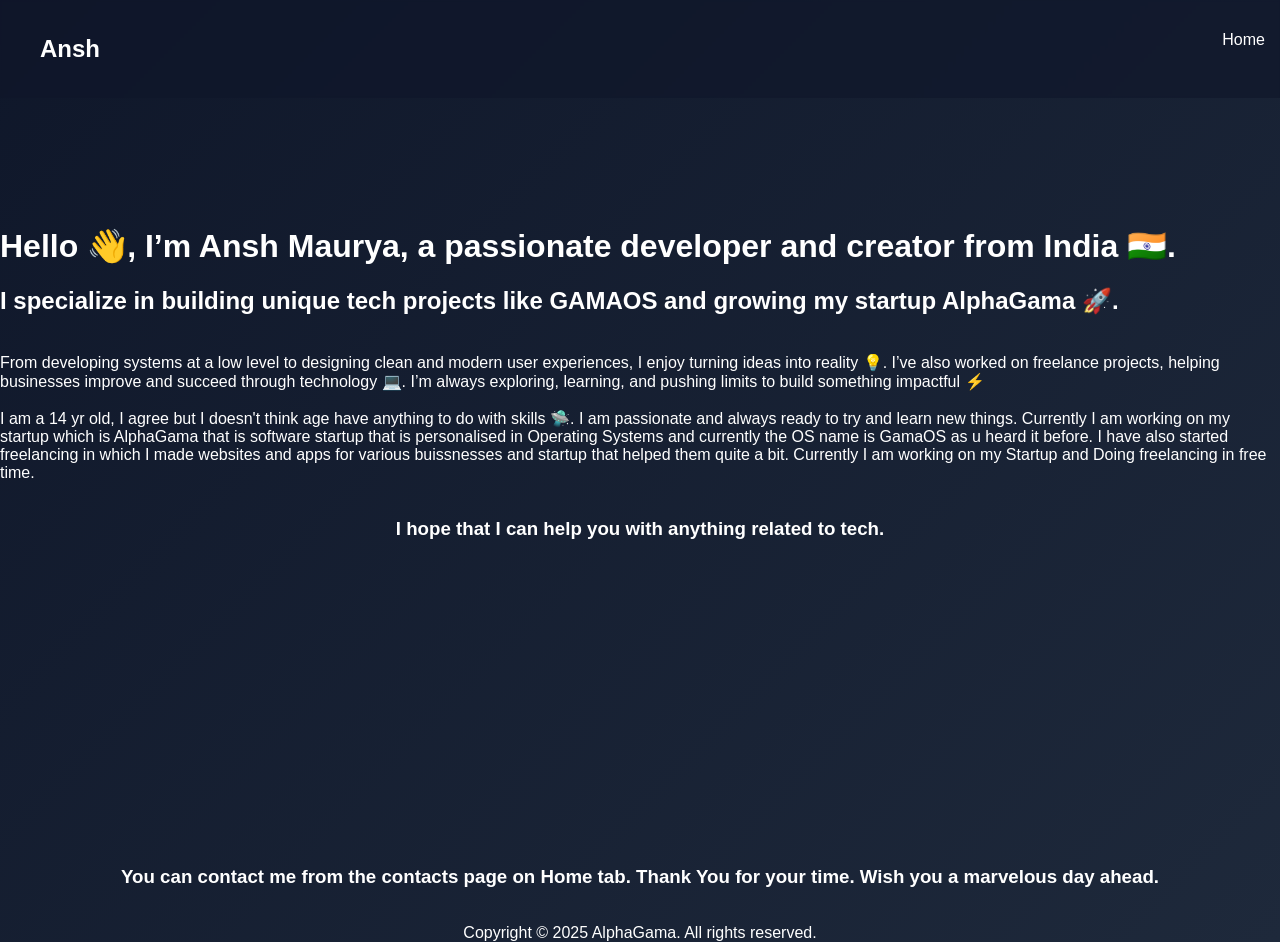
<file: about.html>
<!DOCTYPE html>
<html lang="en">
<head>
    <meta charset="UTF-8">
    <meta name="viewport" content="width=device-width, initial-scale=1.0">
    <title>About</title>
</head>
<link rel="stylesheet" href="style.css">
<body>
      <nav class="navbar">
    <h1>Ansh</h1>
    <ul>
      <li><a href="index.html">Home</a></li>
     
    </ul>
  </nav>
  <br><br><br><br><br><br>
<h1>Hello 👋, I’m Ansh Maurya, a passionate developer and creator from India 🇮🇳. </h1>
<h2>I specialize in building unique tech projects like GAMAOS and growing my startup AlphaGama 🚀.</h2><br>
<p1>From developing systems at a low level to designing clean and modern user experiences, I enjoy turning ideas into reality 💡. I’ve also worked on freelance projects, helping businesses improve and succeed through technology 💻. I’m always exploring, learning, and pushing limits to build something impactful ⚡  </p1><br><br>
<p2>I am a 14 yr old, I agree but I doesn't think age have anything to do with skills 🛸. I am passionate and always ready to try and learn new things. Currently I am working on my startup which is AlphaGama that is software startup that is personalised in Operating Systems and currently the OS name is GamaOS as u heard it before. I have also started freelancing in which I made websites and apps for various buissnesses and startup that helped them quite a bit. Currently I am working on my Startup and Doing freelancing in free time.</p2><br><br>

<h3 style="display: flex; align-items: center; justify-content: center;">I hope that I can help you with anything related to tech. </h3><br><br><br><br><br><br><br><br><br><br><br><br><br><br><br><br>
<h3 style="display: flex; align-items: center; justify-content: center;"> You can contact me from the contacts page on Home tab. Thank You for your time. Wish you a marvelous day ahead. </h3><br>





<p3 style="display:flex ; align-items: center; justify-content: center;">Copyright © 2025 AlphaGama. All rights reserved. </p3>
   
</body>
</html>
</file>
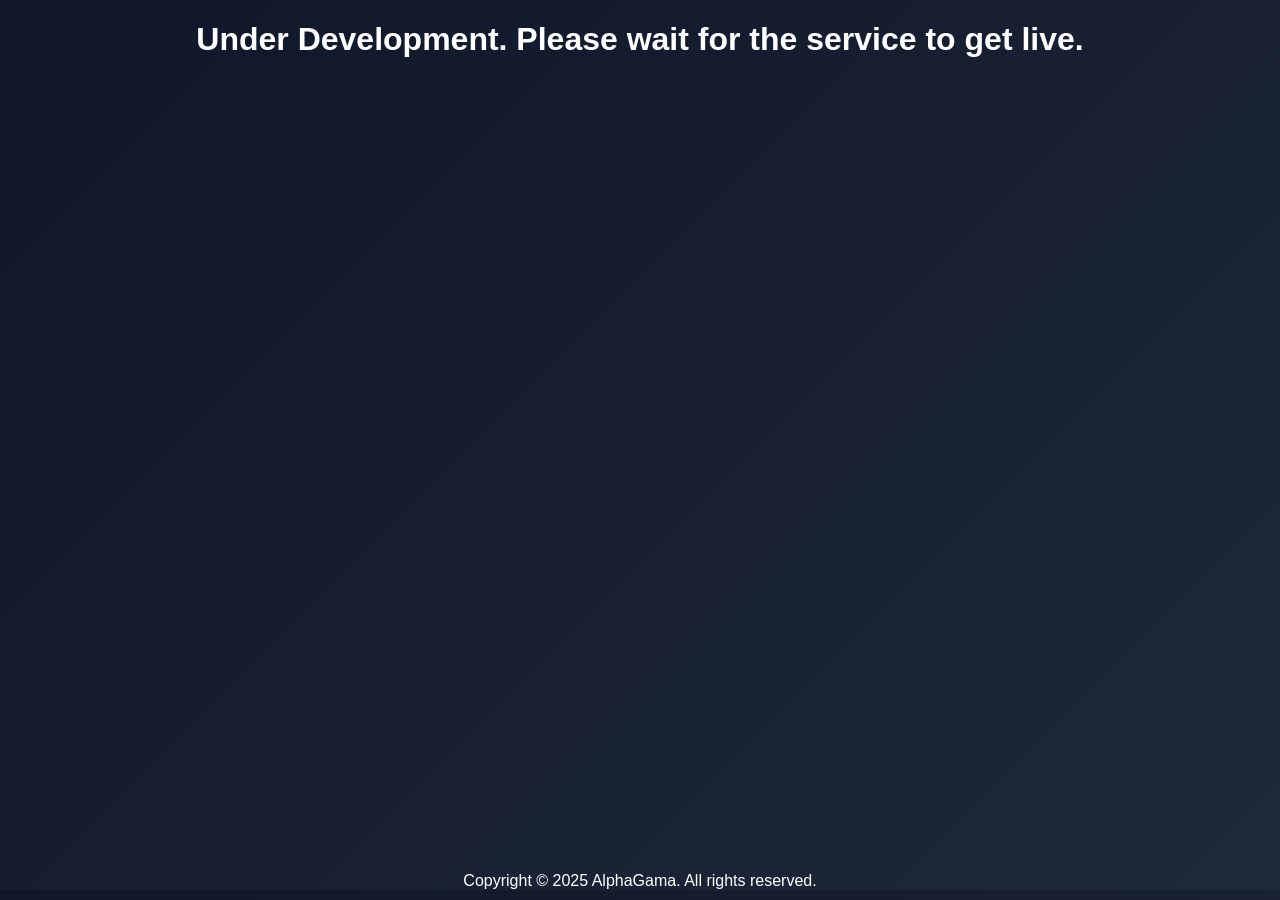
<file: under.html>
<!DOCTYPE html>
<html lang="en">
<head>
    <meta charset="UTF-8">
    <meta name="viewport" content="width=device-width, initial-scale=1.0">
    <title>Under Development</title>
    <link rel="stylesheet" href="style.css">
</head>
<body>
    <h1 style="display:flex ; align-items: center; justify-content: center;">Under Development. Please wait for the service to get live.</h1><br><br><br><br><br><br><br><br><br><br><br><br><br><br><br><br><br><br><br><br><br><br><br><br><br><br><br><br><br><br><br><br><br><br><br><br><br><br><br><br><br><br><br><br>
<p3 style="display:flex ; align-items: center; justify-content: center;">Copyright © 2025 AlphaGama. All rights reserved. </p3>
</body>
</html>
</file>
<file: style.css>
/* General */
body {
  margin: 0;
  font-family: 'Montserrat', sans-serif;
  background: linear-gradient(135deg,#0f172a,#1e293b);
  color: #fff;
  overflow-x: hidden;
}

.fade-in {
  opacity: 0;
  transform: translateY(30px);
  transition: all 1s ease-out;
}

/* Navbar */
.navbar {
  
  width: 100%;
  display: flex;
  justify-content: space-between;
  padding: 15px 40px;
  backdrop-filter: blur(1px);
  background: rgba(15,23,42,0.6);
  z-index: 100;
}

.navbar ul {
  list-style: none;
  display: flex;
  gap: 25px;
}

.navbar a {
  text-decoration: none;
  color: #fff;
  transition: 0.3s;
  margin-right: 55px;
}

.navbar a:hover {
  color: #3b82f6;
  transform: scale(1.1);
}
/* Mobile Responsive */
@media (max-width:768px){
  .navbar {
    flex-direction: column;
    padding: 15px;
    gap: 15px;
  }

  .navbar ul {
    flex-direction: column;
    gap: 15px;
  }
}

/* Hero */
.hero {
  position: relative;
  display: flex;
  justify-content: center;
  align-items: center;
  height: 100vh;
  text-align: center;
  overflow: hidden;
}

.hero canvas {
  position: absolute;
  top: 0;
  left: 0;
  width: 100%;
  height: 100%;
}

.hero-content {
  position: relative;
  background: rgba(255,255,255,0.05);
  padding: 50px;
  border-radius: 20px;
  backdrop-filter: blur(15px);
  box-shadow: 0 0 30px rgba(59,130,246,0.4);
  animation: float 3s ease-in-out infinite;
}

.hero h1 {
  font-size: 52px;
  margin-bottom: 20px;
}

.hero p {
  font-size: 22px;
  margin: 10px 0;
}

.btn {
  display: inline-block;
  margin-top: 25px;
  padding: 15px 30px;
  background: #3b82f6;
  border-radius: 10px;
  text-decoration: none;
  color: white;
  font-weight: bold;
  transition: 0.3s;
  box-shadow: 0 0 15px #3b82f6;
}

.btn:hover {
  transform: scale(1.1);
  box-shadow: 0 0 30px #3b82f6;
}

/* Projects */
.projects {
  padding: 80px 50px;
  background: rgba(255,255,255,0.05);
}

.projects h2 {
  font-size: 40px;
  margin-bottom: 30px;
}

.project-card {
  background: rgba(255,255,255,0.1);
  padding: 25px;
  margin-bottom: 20px;
  border-radius: 15px;
  backdrop-filter: blur(10px);
  transition: transform 0.3s;
}

.project-card img {
  max-width: 100%;
  border-radius: 10px;
  margin-bottom: 15px;
}

.project-card:hover {
  transform: translateY(-10px);
  box-shadow: 0 0 20px #3b82f6;
}

.project-link {
  color: #3b82f6;
  text-decoration: none;
  font-weight: bold;
}

.project-link:hover {
  text-shadow: 0 0 15px #3b82f6;
}

/* Skills */
.skills {
  padding: 80px 50px;
  background: rgba(255,255,255,0.05);
}

.skills h2 {
  font-size: 40px;
  margin-bottom: 30px;
}

.skill-grid {
  display: flex;
  flex-wrap: wrap;
  gap: 15px;
}

.skill-grid span {
  background: rgba(59,130,246,0.3);
  padding: 10px 20px;
  border-radius: 12px;
  backdrop-filter: blur(10px);
  transition: 0.3s;
}

.skill-grid span:hover {
  transform: scale(1.1);
  background: rgba(59,130,246,0.6);
}

.contact-btn-wrapper {
  display: flex;
  justify-content: center;
  margin-top: 30px;
}

.contact-btn {
  display: inline-block;
  padding: 20px 40px; /* bada aur centered feel */
  background: #3b82f6;
  color: white;
  font-weight: bold;
  border-radius: 15px;
  text-decoration: none;
  box-shadow: 0 0 15px #3b82f6;
  transition: all 0.3s ease;
  animation: floatContact 2.5s ease-in-out infinite;
}

.contact-btn:hover {
  transform: scale(1.1);
  box-shadow: 0 0 30px #3b82f6, 0 0 60px #2563eb;
}
.contact {
    visibility: visible;
}
.contact  {
    margin-left: 10px;

  }

 .backbtn{
display: flex;
align-items: right;
justify-content: right;
list-style: none;
 text-decoration: none;
  color: #fff;
  transition: 0.3s;
  margin-right: 55px;

 padding: 2px 5px;
  backdrop-filter: blur(10px);
  background: #0f172a;
  z-index: 100;
   list-style: none;
   overflow-x: hidden;
   color: #ecedee;
  transform: scale(1.1);
 }
 .ul_1{

display: flex;
align-items: right;
justify-content: right;
list-style: none;
 text-decoration: none;
  color: #fff;
  transition: 0.3s;
  margin-right: 55px;

 padding: 2px 5px;
  backdrop-filter: blur(10px);
  background: #0f172a;
  z-index: 100;
   list-style: none;
   overflow-x: hidden;
   color: #ecedee;
  transform: scale(1.1);
 }


/* Floating bounce animation for button */
@keyframes floatContact {
  0%, 100% { transform: translateY(0); }
  50% { transform: translateY(-8px); }
}

/* Floating Animation */
@keyframes float {
  0%, 100% { transform: translateY(0); }
  50% { transform: translateY(-15px); }
}

/* Responsive */
@media (max-width:768px){
  .navbar { flex-direction: column; gap: 15px; padding: 20px; }
  .hero-content { padding: 30px; }
  .hero h1 { font-size: 38px; }
  .hero p { font-size: 18px; }
}

/* Fade-in JS will add opacity */
</file>
